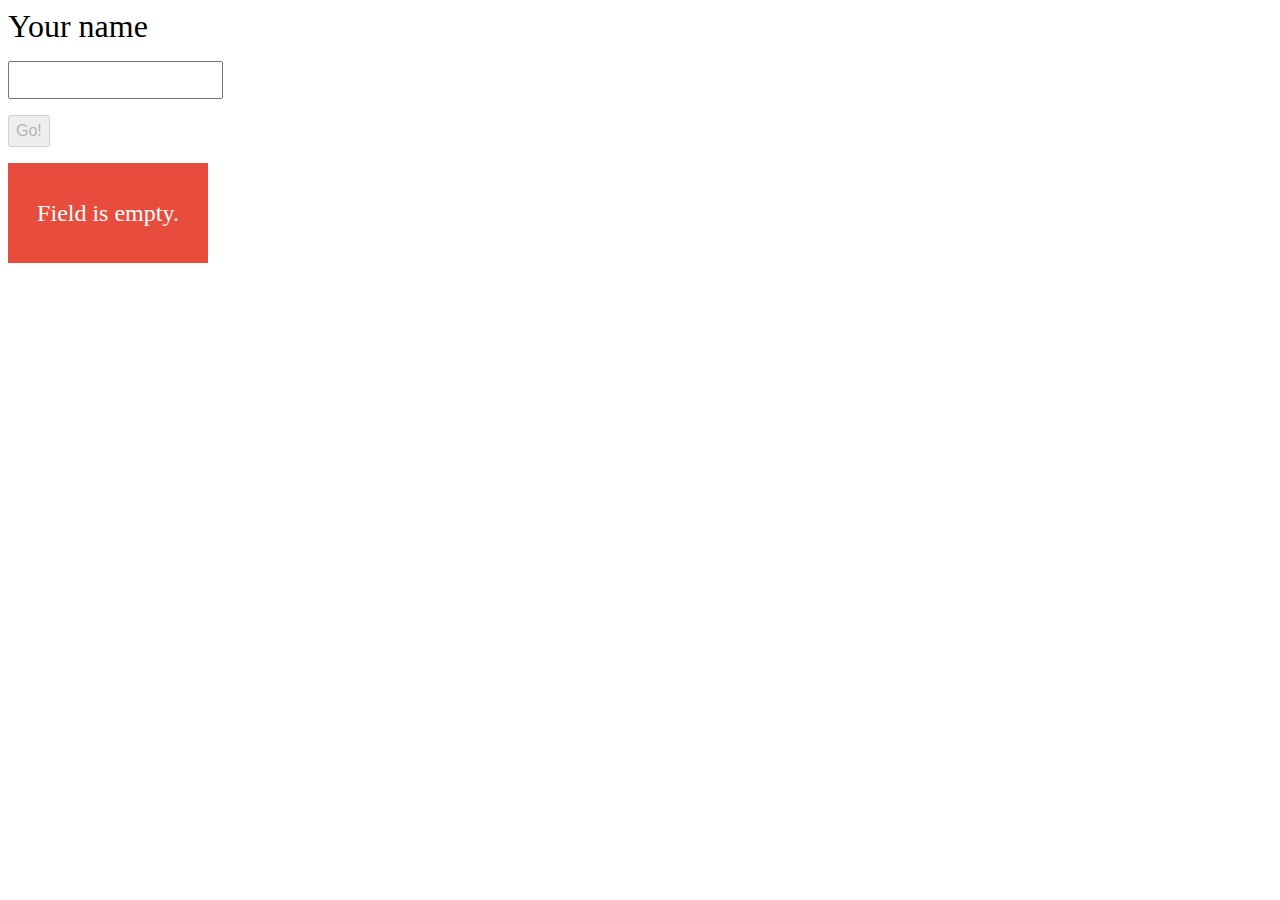
<file: form-button/index.html>
<!DOCTYPE html>
<html lang="en">
<head>
    <meta charset="UTF-8">
    <meta http-equiv="X-UA-Compatible" content="IE=edge">
    <meta name="viewport" content="width=device-width, initial-scale=1.0">
    <title>Document</title>
    <link rel="stylesheet" href="style.css">
</head>
<body>
    <form>
        <label for="input-name">
            Your name
        </label>
        <input type="text" id="input-name", name="input-name">
        <button id="button">Go!</button>

        <div class="error" id="error">
            Something wrong
        </div>
    </form>
    <script src="main.js"></script>
</body>
</html>
</file>
<file: form-button/style.css>
input, button {
    display: block;
    height: 32px;
    font-size: 100%;
    margin-top: 1rem;
}


label {
    font-size: 2rem;
}

.error {
    margin-top: 1rem;
    width: 200px;
    height: 100px;
    background-color: #e74c3c;
    color: white;
    display: flex;
    justify-content: center;
    align-items: center;
    font-size: 1.5rem;
}

.error:not([data-active]) {
    display: none;
}
</file>
